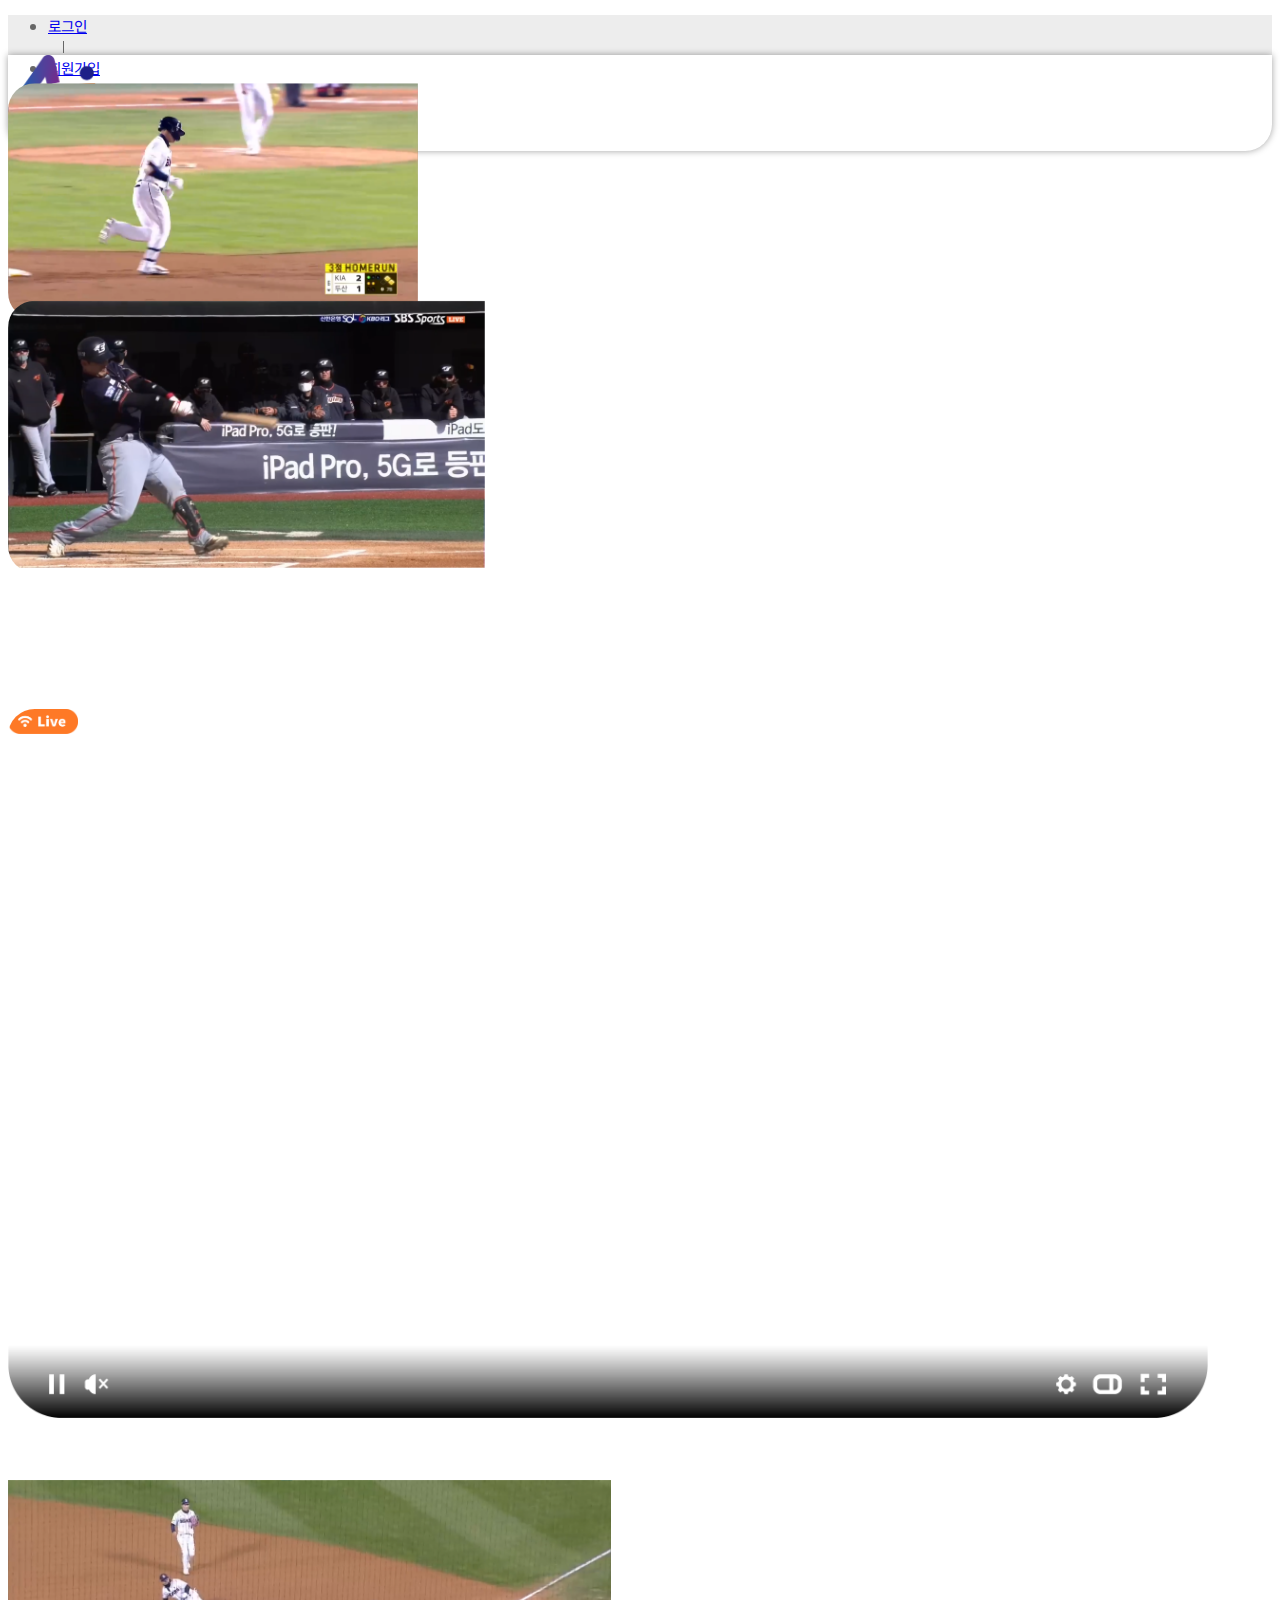
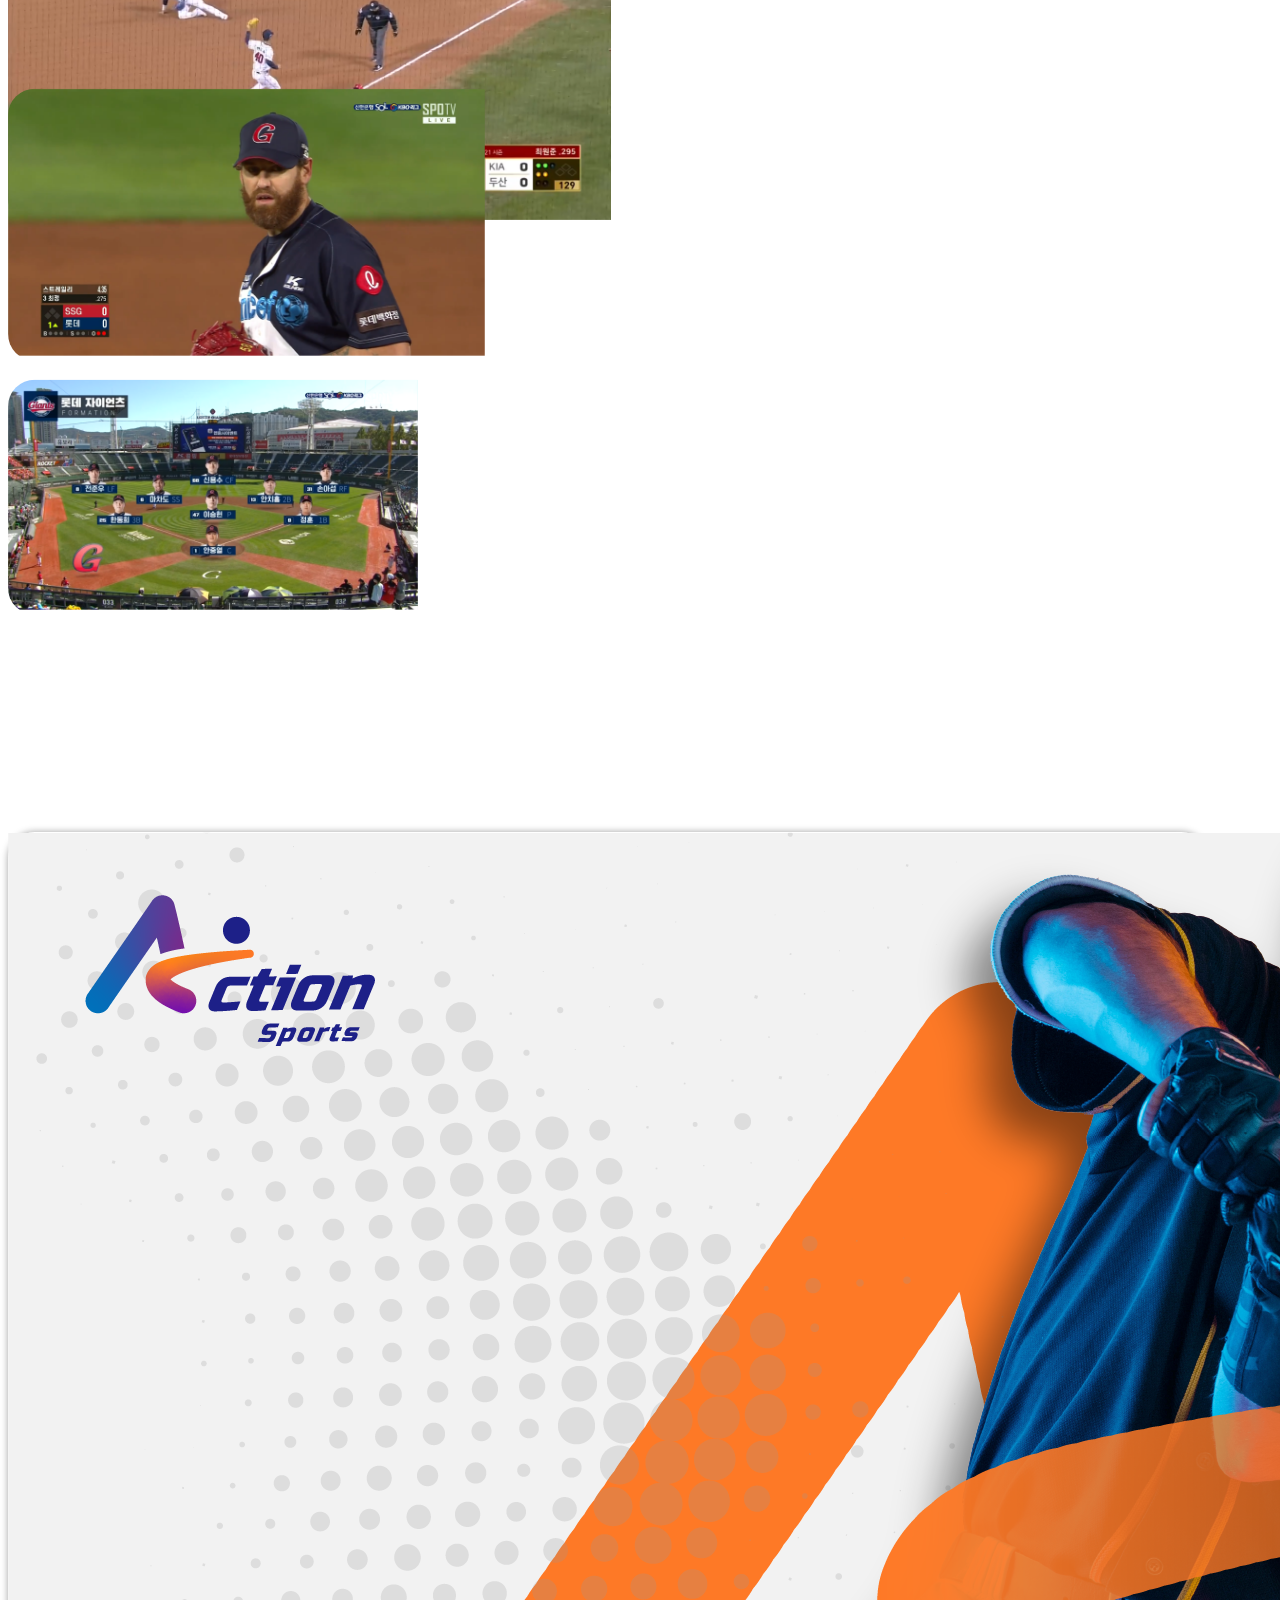
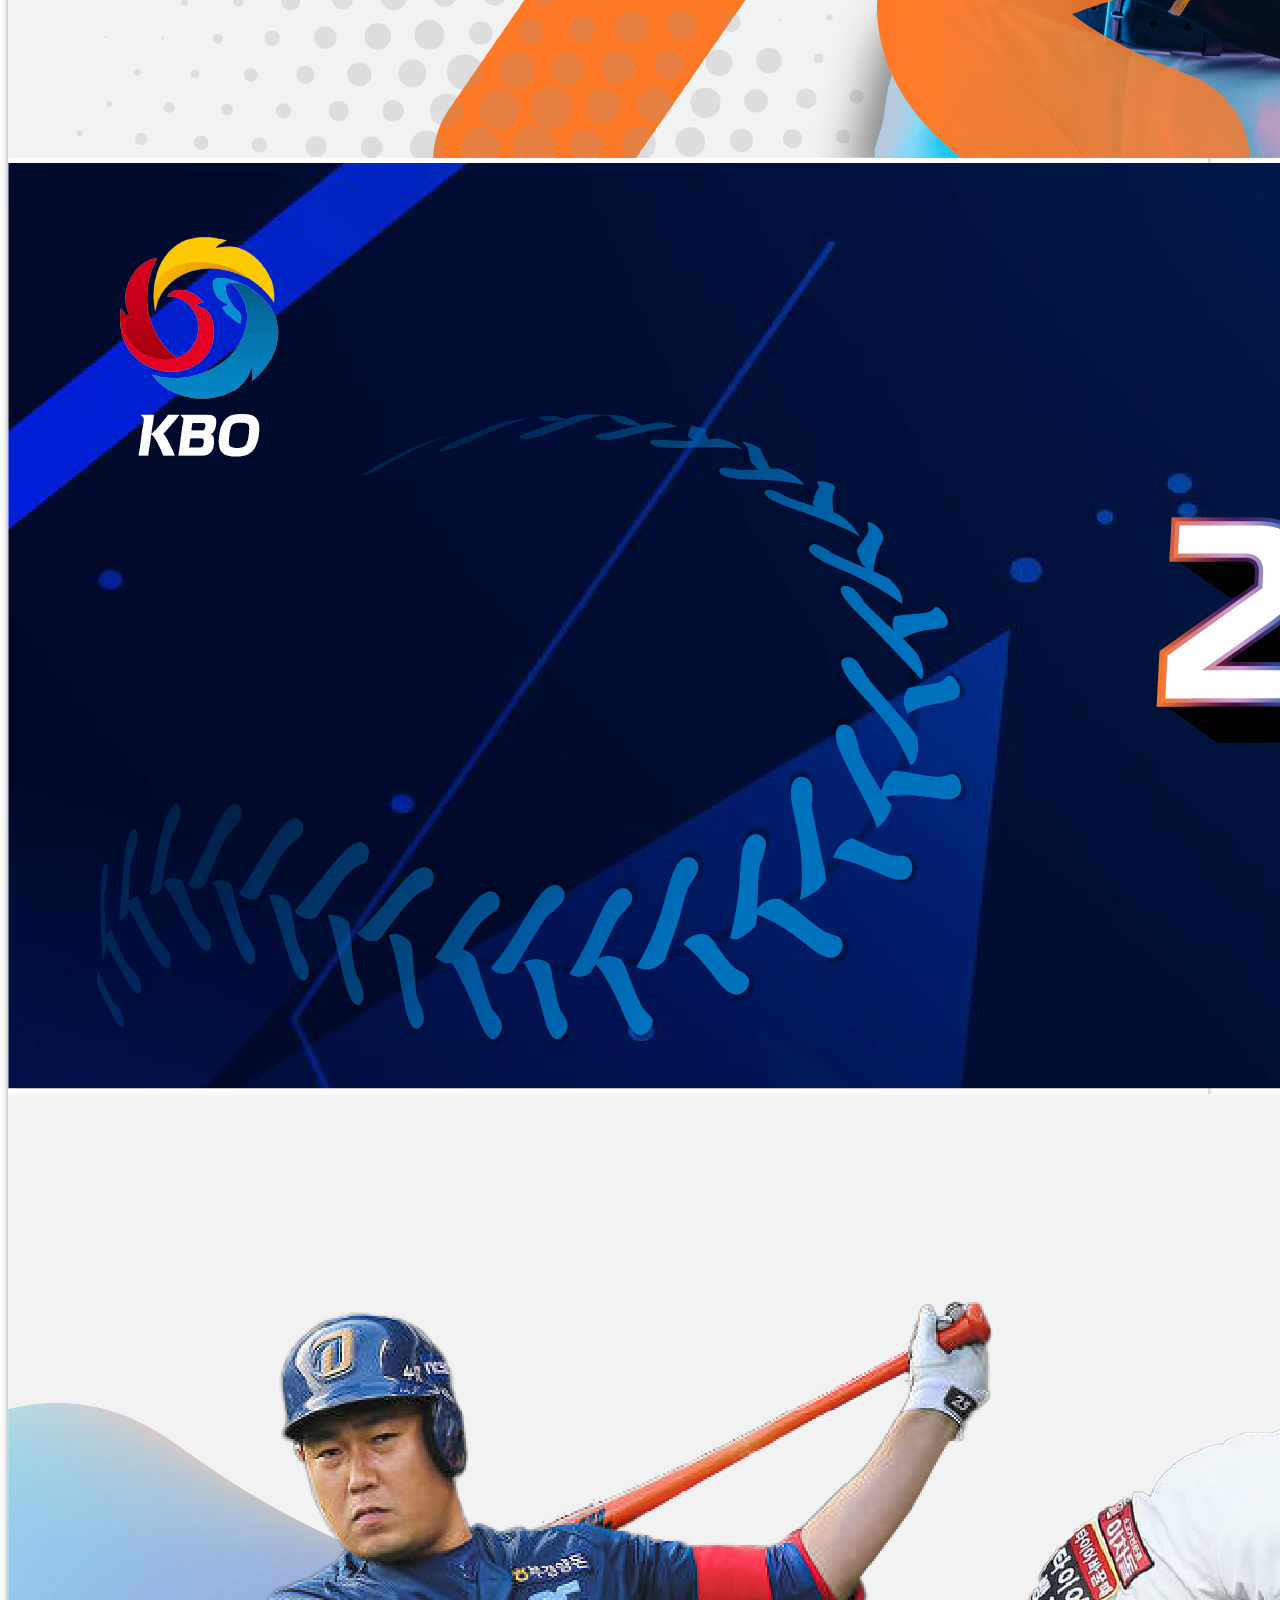
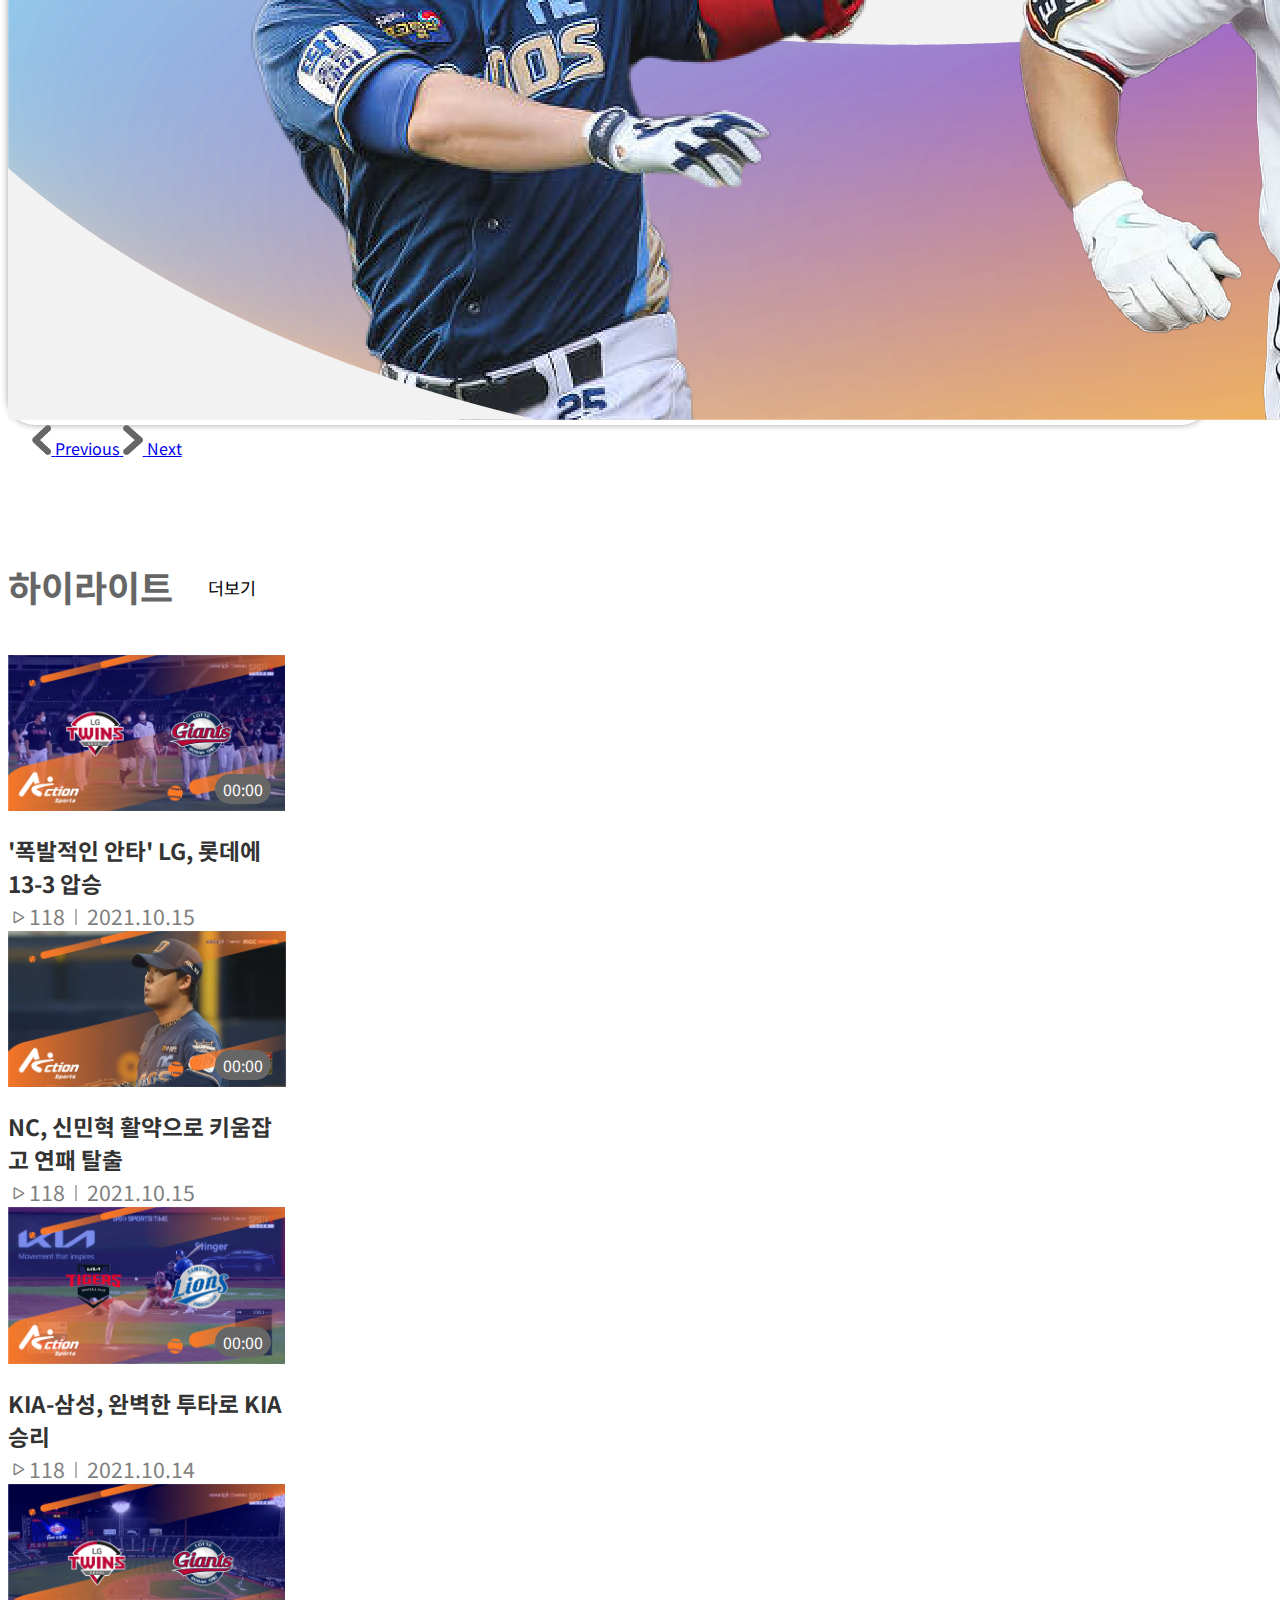
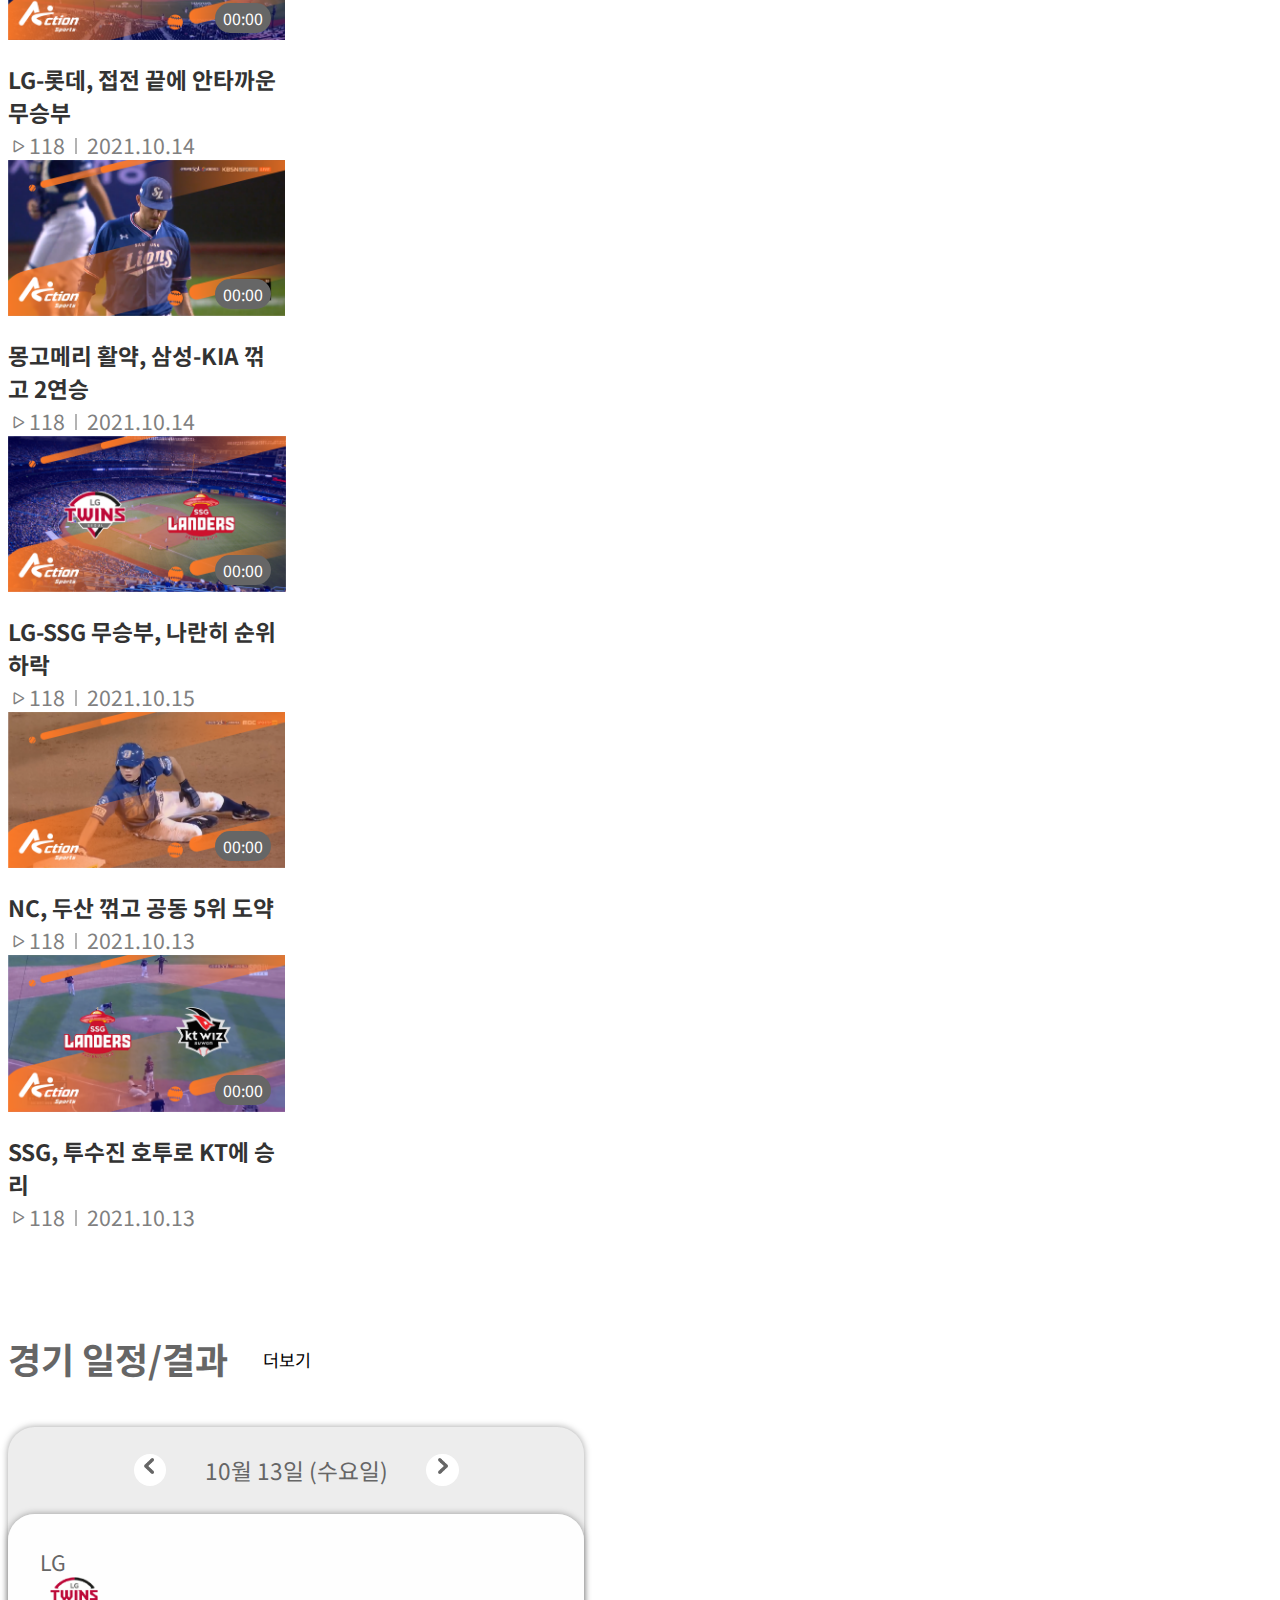
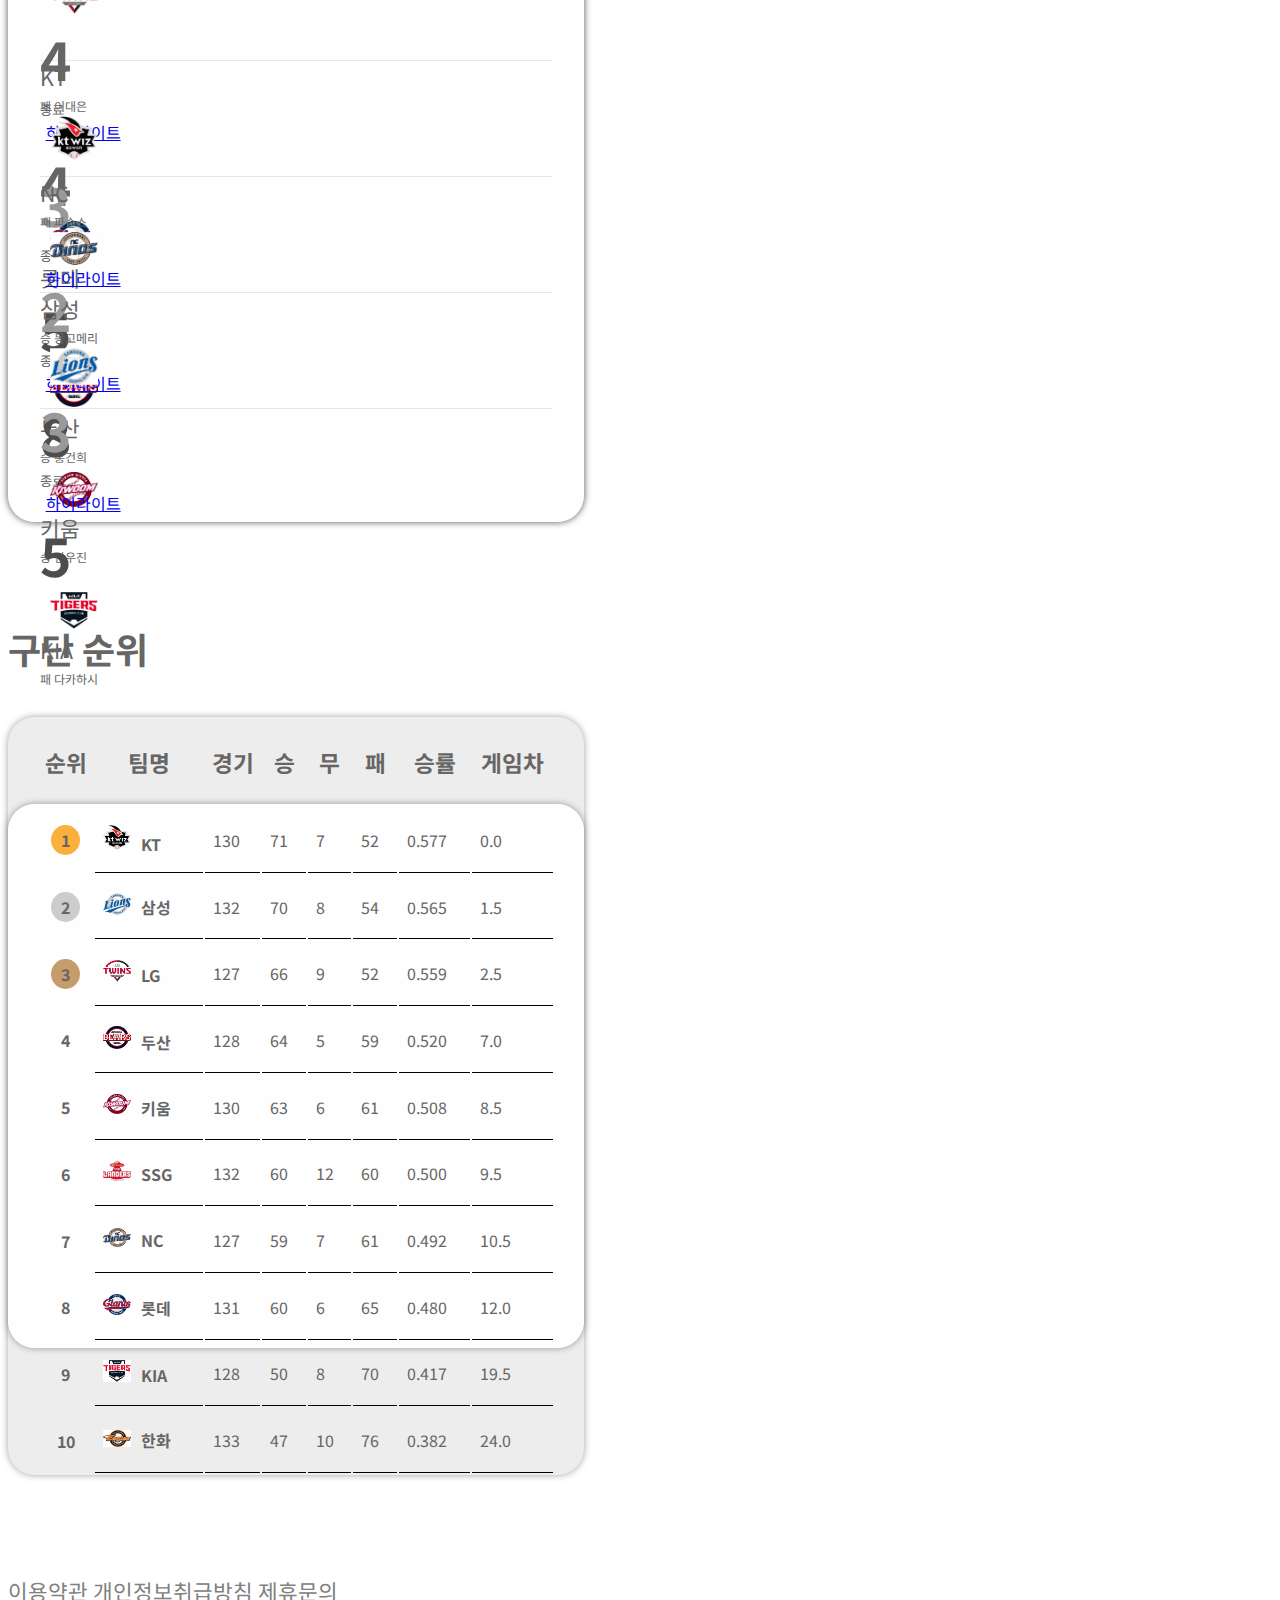
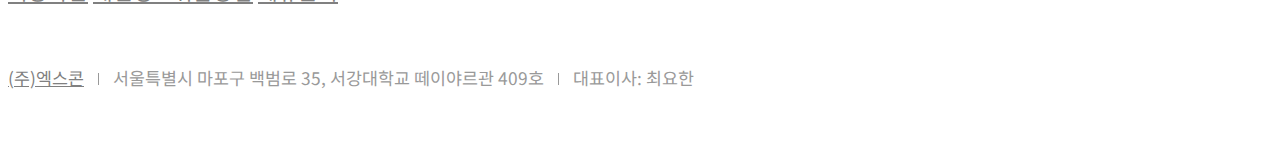
<file: index.html>
<!DOCTYPE html>
<html lang="en">

<head>
    <meta charset="utf-8">
    <title>Action Sports</title>
    <meta name="viewport" content="width=device-width, initial-scale=1, shrink-to-fit=no">

    <!-- CSS -->
    <!-- bootstrap -->
    <!-- ver 4.6.0 -->
    <link rel="stylesheet" href="https://cdn.jsdelivr.net/npm/bootstrap@4.6.0/dist/css/bootstrap.min.css" integrity="sha384-B0vP5xmATw1+K9KRQjQERJvTumQW0nPEzvF6L/Z6nronJ3oUOFUFpCjEUQouq2+l" crossorigin="anonymous">
    <link rel="stylesheet" href="https://cdn.jsdelivr.net/npm/bootstrap-icons@1.6.1/font/bootstrap-icons.css">
    <link href="css/index.css" rel="stylesheet">


    <!-- font -->
    <link href="https://fonts.googleapis.com/css2?family=Noto+Sans+KR:wght@500;700&display=swap" rel="stylesheet">
</head>

<body>

    <!-- 회원정보영역 -->
    <nav class="top__gnb navbar navbar-light navbar-expand-md bd-subnavbar py-0 position-relative" aria-label="Secondary navigation">
        <div class="top__gnb__wrap container d-flex align-items-md-center justify-content-end ">
            <ul class="top__gnb__list navbar-nav flex-row form-inline">
                <li class="top__gnb__item nav-item">
                    <a class="top__gnb__item__link nav-link" href="#">로그인</a>
                </li>
                <li class="top__gnb__item__gap"></li>
                <li class="top__gnb__item nav-item">
                    <a class="top__gnb__item__link nav-link" href="#">회원가입</a>
                </li>
            </ul>
        </div>
    </nav>

    <!-- 네비게이션 -->
    <header class="header navbar navbar-expand-md navbar-light shadow">
        <nav class="gnb container flex-wrap flex-md-nowrap" aria-label="Main navigation">
            <a class="gnb__logo navbar-brand p-0 me-2" href="#">
                <img src="images/main/images/as_logo2.png" alt="logo-img" class="gnb__logo__img">
            </a>

            <button class="gnb__toggler navbar-toggler" type="button" data-toggle="collapse" data-target="#navbarTogglerDemo" aria-controls="navbarTogglerDemo" aria-expanded="false" aria-label="Toggle navigation">
                <span class="gnb__toggler__icon navbar-toggler-icon"></span>
              </button>

            <div class="gnb__wrap collapse navbar-collapse d-flex justify-content-end" id="navbarTogglerDemo">
                <ul class="gnb__list navbar-nav mr-0 mt-2 mt-lg-0">
                    <li class="gnb__item nav-item">
                        <a class="gnb__item__link nav-link" href="#">서비스 소개</a>
                    </li>
                    <li class="gnb__item nav-item">
                        <a class="gnb__item__link nav-link" href="#">액션 라이브</a>
                    </li>
                    <li class="gnb__item nav-item">
                        <a class="gnb__item__link nav-link" href="#">하이라이트</a>
                    </li>
                    <li class="gnb__item nav-item">
                        <a class="gnb__item__link nav-link" href="#">팬페이지</a>
                    </li>
                    <li class="gnb__item nav-item">
                        <a class="gnb__item__link nav-link" href="#">야구소식</a>
                    </li>
                    <li class="gnb__item nav-item">
                        <a class="gnb__item__link nav-link" href="#">야구설명서</a>
                    </li>
                    <li class="gnb__item nav-item">
                        <a class="gnb__item__link nav-link" href="#">고객센터</a>
                    </li>
                </ul>
            </div>
        </nav>
    </header>


    <!-- MAIN -->
    <main class="main">

        <div class="container pt-4">
            <!-- 실시간 플레이어 -->
            <article class="liveplay">
                <div class="liveplay__list position-relative">

                    <div class="liveplay__item__left liveplay__item__left__02 position-absolute border-radius">
                        <img src="images/main/images/sec1_06.png" alt="liveplay__item__left__02__img" class="liveplay__item__left__02__img">
                        <div class="liveplay__item__left__overlay position-absolute"></div>
                    </div>

                    <div class="liveplay__item__left liveplay__item__left__01 position-absolute border-radius">
                        <img src="images/main/images/sec1_04.png" alt="liveplay__item__left__01__img" class="liveplay__item__left__01__img">
                        <div class="liveplay__item__left__overlay position-absolute"></div>
                    </div>

                    <div class="liveplay__item border-radius m-auto position-relative active">
                        <div class="liveplay__item__overlay position-absolute">
                            <img src="images/main/images/sec1_01.png" alt="liveplay__live__icon" class="liveplay__item__overlay_icon position-absolute">
                            <img src="images/main/images/sec1_02.png" alt="liveplay__live__bottom" class="liveplay__item__overlay__bottom position-absolute">
                            <div class="liveplay__item__overlay__box position-absolute">
                                <span class="liveplay__item__overlay__title mb-2">KIA vs 두산 (KIA tigers vs DOOSAN bears)</span>
                                <span class="liveplay__item__overlay__sub font-weight-lighter">잠실종합경기장 잠실야구장</span>
                            </div>
                        </div>
                        <img src="images/main/images/sec1_03.png" alt="liveplay__item__img__01" class="liveplay__item__img">
                    </div>


                    <div class="liveplay__item__right liveplay__item__right__01 position-absolute border-radius">
                        <img src="images/main/images/sec1_05.png" alt="liveplay__item__right__01__img" class="liveplay__item__right__01__img">
                        <div class="liveplay__item__right__overlay position-absolute"></div>
                    </div>

                    <div class="liveplay__item__right liveplay__item__right__02 position-absolute border-radius">
                        <img src="images/main/images/sec1_07.png" alt="liveplay__item__right__02__img" class="liveplay__item__right__02__img">
                        <div class="liveplay__item__right__overlay position-absolute"></div>
                    </div>

                </div>
            </article>

            <!-- 메인 배너 -->
            <article id="carouselExampleControls" class="banners carousel slide" data-bs-ride="carousel">
                <div class="banners__wrap carousel-inner border-radius shadow">
                    <div class="banners__item carousel-item active">
                        <img src="images/main/images/sec2_banner1.png" class="banners__img img-fluid d-block w-100" alt="banner_01" />
                    </div>
                    <div class="banners__item carousel-item">
                        <img src="images/main/images/sec2_banner2.png" class="banners__img img-fluid d-block w-100" alt="banner_01" />
                    </div>
                    <div class="banners__item carousel-item">
                        <img src="images/main/images/sec2_banner3_1.png" class="banners__img img-fluid d-block w-100" alt="banner_01" />
                    </div>
                </div>

                <a class="banners__item__prev carousel-control-prev fs-1" href="#carouselExampleControls" role="button" data-slide="prev">
                    <img src="images/main/images/sec2_icon1.png" alt="banner-left-icon" class="banners__item__prev__icon">
                    <span class="banners__item__prev__text sr-only">Previous</span>
                </a>
                <a class="banners__item__next carousel-control-next" href="#carouselExampleControls" role="button" data-slide="next">
                    <img src="images/main/images/sec2_icon2.png" alt="banner-next-icon" class="banners__item__next__icon">
                    <span class="banners__item__next__text sr-only">Next</span>
                </a>
            </article>

            <!-- 하이라이트 -->
            <article class="highlight row mx-0">

                <div class="highlight__header col-12">
                    <span class="highlight__title">하이라이트</span>
                    <span class="highlight__more btn btn-secondary border-radius">더보기</span>
                </div>

                <div class="highlight__contents row">

                    <div class="highlight__item col">
                        <div class="highlight__item__wrap">
                            <div class="highlight__item__thumbnail">
                                <img src="images/main/images/sec3_tn1.png" alt="highlight_01" class="highlight__item__img">
                                <span class="highlight__item__length">00:00</span>
                            </div>
                            <div class="highlight__item__body text-start">
                                <span class="highlight__item__title">'폭발적인 안타' LG, 롯데에 13-3 압승</span>
                                <div class="highlight__item__box">
                                    <span class="highlight__item__box__views"><i class="highlight__item__box__views__icon bi bi-play"></i>118</span>
                                    <span class="highlight__item__box__gap"></span>
                                    <span class="highlight__item__box__date">2021.10.15</span>
                                </div>
                            </div>
                        </div>
                    </div>

                    <div class="highlight__item col">
                        <div class="highlight__item__wrap">
                            <div class="highlight__item__thumbnail">
                                <img src="images/main/images/sec3_tn2.png" alt="highlight_01" class="highlight__item__img">
                                <span class="highlight__item__length">00:00</span>
                            </div>
                            <div class="highlight__item__body text-start">
                                <span class="highlight__item__title">NC, 신민혁 활약으로 키움잡고 연패 탈출</span>
                                <div class="highlight__item__box">
                                    <span class="highlight__item__box__views"><i class="highlight__item__box__views__icon bi bi-play"></i>118</span>
                                    <span class="highlight__item__box__gap"></span>
                                    <span class="highlight__item__box__date">2021.10.15</span>
                                </div>
                            </div>
                        </div>
                    </div>
                    <div class="highlight__item col">
                        <div class="highlight__item__wrap">
                            <div class="highlight__item__thumbnail">
                                <img src="images/main/images/sec3_tn3.png" alt="highlight_01" class="highlight__item__img">
                                <span class="highlight__item__length">00:00</span>
                            </div>
                            <div class="highlight__item__body text-start">
                                <span class="highlight__item__title">KIA-삼성, 완벽한 투타로 KIA 승리</span>
                                <div class="highlight__item__box">
                                    <span class="highlight__item__box__views"><i class="highlight__item__box__views__icon bi bi-play"></i>118</span>
                                    <span class="highlight__item__box__gap"></span>
                                    <span class="highlight__item__box__date">2021.10.14</span>
                                </div>
                            </div>
                        </div>
                    </div>
                    <div class="highlight__item col">
                        <div class="highlight__item__wrap">
                            <div class="highlight__item__thumbnail">
                                <img src="images/main/images/sec3_tn4.png" alt="highlight_01" class="highlight__item__img">
                                <span class="highlight__item__length">00:00</span>
                            </div>
                            <div class="highlight__item__body text-start">
                                <span class="highlight__item__title">LG-롯데, 접전 끝에 안타까운 무승부</span>
                                <div class="highlight__item__box">
                                    <span class="highlight__item__box__views"><i class="highlight__item__box__views__icon bi bi-play"></i>118</span>
                                    <span class="highlight__item__box__gap"></span>
                                    <span class="highlight__item__box__date">2021.10.14</span>
                                </div>
                            </div>
                        </div>
                    </div>
                    <div class="highlight__item col">
                        <div class="highlight__item__wrap">
                            <div class="highlight__item__thumbnail">
                                <img src="images/main/images/sec3_tn5.png" alt="highlight_01" class="highlight__item__img">
                                <span class="highlight__item__length">00:00</span>
                            </div>
                            <div class="highlight__item__body text-start">
                                <span class="highlight__item__title">몽고메리 활약, 삼성-KIA 꺾고 2연승</span>
                                <div class="highlight__item__box">
                                    <span class="highlight__item__box__views"><i class="highlight__item__box__views__icon bi bi-play"></i>118</span>
                                    <span class="highlight__item__box__gap"></span>
                                    <span class="highlight__item__box__date">2021.10.14</span>
                                </div>
                            </div>
                        </div>
                    </div>
                    <div class="highlight__item col">
                        <div class="highlight__item__wrap">
                            <div class="highlight__item__thumbnail">
                                <img src="images/main/images/sec3_tn6.png" alt="highlight_01" class="highlight__item__img">
                                <span class="highlight__item__length">00:00</span>
                            </div>
                            <div class="highlight__item__body text-start">
                                <span class="highlight__item__title">LG-SSG 무승부, 나란히 순위 하락</span>
                                <div class="highlight__item__box">
                                    <span class="highlight__item__box__views"><i class="highlight__item__box__views__icon bi bi-play"></i>118</span>
                                    <span class="highlight__item__box__gap"></span>
                                    <span class="highlight__item__box__date">2021.10.15</span>
                                </div>
                            </div>
                        </div>
                    </div>
                    <div class="highlight__item col">
                        <div class="highlight__item__wrap">
                            <div class="highlight__item__thumbnail">
                                <img src="images/main/images/sec3_tn7.png" alt="highlight_01" class="highlight__item__img">
                                <span class="highlight__item__length">00:00</span>
                            </div>
                            <div class="highlight__item__body text-start">
                                <span class="highlight__item__title">NC, 두산 꺾고 공동 5위 도약</span>
                                <div class="highlight__item__box">
                                    <span class="highlight__item__box__views"><i class="highlight__item__box__views__icon bi bi-play"></i>118</span>
                                    <span class="highlight__item__box__gap"></span>
                                    <span class="highlight__item__box__date">2021.10.13</span>
                                </div>
                            </div>
                        </div>
                    </div>
                    <div class="highlight__item col">
                        <div class="highlight__item__wrap">
                            <div class="highlight__item__thumbnail">
                                <img src="images/main/images/sec3_tn8.png" alt="highlight_01" class="highlight__item__img">
                                <span class="highlight__item__length">00:00</span>
                            </div>
                            <div class="highlight__item__body text-start">
                                <span class="highlight__item__title">SSG, 투수진 호투로 KT에 승리</span>
                                <div class="highlight__item__box">
                                    <span class="highlight__item__box__views"><i class="highlight__item__box__views__icon bi bi-play"></i>118</span>
                                    <span class="highlight__item__box__gap"></span>
                                    <span class="highlight__item__box__date">2021.10.13</span>
                                </div>
                            </div>
                        </div>
                    </div>

                </div>
            </article>

            <!-- 경기 일정/결과 & 구단 순위 -->
            <article class="schedule__and__record row mx-0">
                <!-- 경기 일정/결과 -->
                <div class="schedule col">
                    <div class="schedule__header">
                        <span class="schedule__title">경기 일정/결과</span>
                        <span class="schedule__more btn btn-secondary border-radius">더보기</span>
                    </div>

                    <div class="schedule__contents border-radius shadow">
                        <div class="schedule__date">
                            <a class="schedule__date__prev border-radius" href="#">
                                <img src="images/main/images/sec2_icon1.png" alt="schedule__date__prev__img" class="schedule__date__prev__img">
                            </a>

                            <span class="schedule__date__today">10월 13일 (수요일)</span>

                            <a class="schedule__date__next border-radius" href="#">
                                <img src="images/main/images/sec2_icon2.png" alt="schedule__date__next__img" class="schedule__date__next__img">
                            </a>
                        </div>

                        <div class="schedule__list card border-radius shadow">

                            <div class="schedule__item row align-items-center border-bottom justify-content-md-center">
                                <div class="schedule__home col-3">
                                    <div class="schedule__home__wrap row justify-content-end">
                                        <div class="schedule__home__box col-md-auto text-right align-self-center">
                                            <span class="schedule__home__title ">LG</span>
                                        </div>
                                        <div class="schedule__home__logo col-md-auto text-center align-self-center">
                                            <img src="images/main/images/sec4_logo03.png" alt="home_logo_img" class="schedule__home__logo__img" />
                                        </div>
                                    </div>
                                </div>

                                <div class="schedule__info col-6">
                                    <div class="row text-center justify-content-md-center">
                                        <span class="schedule__home__score col-md-auto">4</span>
                                        <div class="schedule__info__box col-md-auto align-self-center px-4">
                                            <span class="schedule__info__end">종료</span>
                                            <div class="schedule__highlight row">
                                                <a href="# " class="schedule__highlight__btn btn btn-secondary border-radius col-md-auto text-center px-2">하이라이트</a>
                                            </div>
                                        </div>
                                        <span class="schedule__away__score col-md-auto ">4</span>
                                    </div>
                                </div>

                                <div class="schedule__away col-3">
                                    <div class="schedule__away__wrap row">
                                        <div class="schedule__away__logo col-md-auto text-center align-self-center">
                                            <img src="images/main/images/sec4_logo08.png" alt="away_logo_img" class="schedule__away__logo__img" />
                                        </div>
                                        <div class="schedule__away__box col-md-auto text-left align-self-center">
                                            <span class="schedule__away__title">롯데</span>
                                        </div>
                                    </div>
                                </div>
                            </div>

                            <div class="schedule__item row align-items-center border-bottom justify-content-md-center">
                                <div class="schedule__home col-3 ">
                                    <div class="schedule__home__wrap row justify-content-end">
                                        <div class="schedule__home__box col-md-auto text-right align-self-center">
                                            <span class="schedule__home__title">KT</span>
                                            <span class="schedule__home__pitcher">패 이대은</span>
                                        </div>
                                        <div class="schedule__home__logo col-md-auto text-center align-self-center">
                                            <img src="images/main/images/sec4_logo01.png" alt="home_logo_img" class="schedule__home__logo__img" />
                                        </div>
                                    </div>
                                </div>

                                <div class="schedule__info col-6">
                                    <div class="row text-center justify-content-md-center">
                                        <span class="schedule__home__score schedule__score__lose col-md-auto">3</span>
                                        <div class="schedule__info__box col-md-auto align-self-center px-4">
                                            <span class="schedule__info__end">종료</span>
                                            <div class="schedule__highlight row">
                                                <a href="# " class="schedule__highlight__btn btn btn-secondary border-radius col-md-auto text-center px-2">하이라이트</a>
                                            </div>
                                        </div>
                                        <span class="schedule__away__score schedule__score__win col-md-auto">5</span>
                                    </div>
                                </div>

                                <div class="schedule__away col-3">
                                    <div class="schedule__away__wrap row">
                                        <div class="schedule__away__logo col-md-auto text-center align-self-center">
                                            <img src="images/main/images/sec4_logo04.png" alt="away_logo_img" class="schedule__away__logo__img" />
                                        </div>
                                        <div class="schedule__away__box col-md-auto text-left align-self-center">
                                            <span class="schedule__away__title">두산</span>
                                            <span class="schedule__away__pitcher">승 홍건희</span>
                                        </div>
                                    </div>
                                </div>
                            </div>

                            <div class="schedule__item row align-items-center border-bottom justify-content-md-center">
                                <div class="schedule__home col-3">
                                    <div class="schedule__home__wrap row justify-content-end">
                                        <div class="schedule__home__box col-md-auto text-right align-self-center">
                                            <span class="schedule__home__title">NC</span>
                                            <span class="schedule__home__pitcher">패 파슨스</span>
                                        </div>
                                        <div class="schedule__home__logo col-md-auto text-center align-self-center">
                                            <img src="images/main/images/sec4_logo07.png" alt="home_logo_img" class="schedule__home__logo__img" />
                                        </div>
                                    </div>
                                </div>

                                <div class="schedule__info col-6">
                                    <div class="row text-center justify-content-md-center">
                                        <span class="schedule__home__score schedule__score__lose col-md-auto">2</span>
                                        <div class="schedule__info__box col-md-auto align-self-center px-4">
                                            <span class="schedule__info__end">종료</span>
                                            <div class="schedule__highlight row">
                                                <a href="# " class="schedule__highlight__btn btn btn-secondary border-radius col-md-auto text-center px-2">하이라이트</a>
                                            </div>
                                        </div>
                                        <span class="schedule__away__score schedule__score__win col-md-auto">8</span>
                                    </div>
                                </div>

                                <div class="schedule__away col-3">
                                    <div class="schedule__away__wrap row">
                                        <div class="schedule__away__logo col-md-auto text-center align-self-center">
                                            <img src="images/main/images/sec4_logo05.png" alt="away_logo_img" class="schedule__away__logo__img" />
                                        </div>
                                        <div class="schedule__away__box col text-left align-self-center">
                                            <span class="schedule__away__title">키움</span>
                                            <span class="schedule__away__pitcher">승 안우진</span>
                                        </div>
                                    </div>
                                </div>
                            </div>

                            <div class="schedule__item row align-items-center border-bottom justify-content-md-center">
                                <div class="schedule__home col-3">
                                    <div class="schedule__home__wrap row justify-content-end">
                                        <div class="schedule__home__box col-md-auto text-right align-self-center">
                                            <span class="schedule__home__title">삼성</span>
                                            <span class="schedule__home__pitcher">승 몽고메리</span>
                                        </div>
                                        <div class="schedule__home__logo col-md-auto text-center align-self-center">
                                            <img src="images/main/images/sec4_logo02.png" alt="home_logo_img" class="schedule__home__logo__img" />
                                        </div>
                                    </div>
                                </div>

                                <div class="schedule__info col-6">
                                    <div class="row text-center justify-content-md-center">
                                        <span class="schedule__home__score schedule__score__lose col-md-auto">3</span>
                                        <div class="schedule__info__box col-md-auto align-self-center px-4">
                                            <span class="schedule__info__end">종료</span>
                                            <div class="schedule__highlight row">
                                                <a href="# " class="schedule__highlight__btn btn btn-secondary border-radius col-md-auto text-center px-2">하이라이트</a>
                                            </div>
                                        </div>
                                        <span class="schedule__away__score schedule__score__win col-md-auto">5</span>
                                    </div>
                                </div>

                                <div class="schedule__away col-3">
                                    <div class="schedule__away__wrap row">
                                        <div class="schedule__away__logo col-md-auto text-center align-self-center">
                                            <img src="images/main/images/sec4_logo09.png" alt="away_logo_img" class="schedule__away__logo__img" />
                                        </div>
                                        <div class="schedule__away__box col-md-auto text-left align-self-center">
                                            <span class="schedule__away__title">KIA</span>
                                            <span class="schedule__away__pitcher">패 다카하시</span>
                                        </div>
                                    </div>
                                </div>
                            </div>


                        </div>
                    </div>

                </div>

                <!-- 구단 순위 -->
                <div class="record col">

                    <div class="record__header">
                        <span class="record__title">구단 순위</span>
                    </div>

                    <div class="record__contents border-radius shadow">

                        <table class="record__contents__table table table-hover text-center ">
                            <thead class="record__contents__header">
                                <tr>
                                    <th scope="col">순위</th>
                                    <th scope="col">팀명</th>
                                    <th scope="col">경기</th>
                                    <th scope="col">승</th>
                                    <th scope="col">무</th>
                                    <th scope="col">패</th>
                                    <th scope="col">승률</th>
                                    <th scope="col">게임차</th>
                                </tr>
                            </thead>
                            <tbody class="record__kbo__tbody align-items-center justify-content-md-center">
                                <tr class="record__kbo__tr align-items-center">
                                    <th scope="row"><span class="record__kbo__first">1</span></th>
                                    <td><img src="images/main/images/sec4_logo01.png" alt="record__kbo__tr__logo" class="record__kbo__tr__logo">KT</td>
                                    <td>130</td>
                                    <td>71</td>
                                    <td>7</td>
                                    <td>52</td>
                                    <td>0.577</td>
                                    <td>0.0</td>
                                </tr>
                                <tr class="record__kbo__tr">
                                    <th scope="row"><span class="record__kbo__second">2</span></th>
                                    <td><img src="images/main/images/sec4_logo02.png" alt="record__kbo__tr__logo" class="record__kbo__tr__logo">삼성</td>
                                    <td>132</td>
                                    <td>70</td>
                                    <td>8</td>
                                    <td>54</td>
                                    <td>0.565</td>
                                    <td>1.5</td>
                                </tr>
                                <tr class="record__kbo__tr">
                                    <th scope="row"><span class="record__kbo__third">3</span></th>
                                    <td><img src="images/main/images/sec4_logo03.png" alt="record__kbo__tr__logo" class="record__kbo__tr__logo">LG</td>
                                    <td>127</td>
                                    <td>66</td>
                                    <td>9</td>
                                    <td>52</td>
                                    <td>0.559</td>
                                    <td>2.5</td>
                                </tr>
                                <tr class="record__kbo__tr">
                                    <th scope="row ">4</th>
                                    <td><img src="images/main/images/sec4_logo04.png" alt="record__kbo__tr__logo" class="record__kbo__tr__logo">두산</td>
                                    <td>128</td>
                                    <td>64</td>
                                    <td>5</td>
                                    <td>59</td>
                                    <td>0.520</td>
                                    <td>7.0</td>
                                </tr>
                                <tr class="record__kbo__tr">
                                    <th scope="row ">5</th>
                                    <td><img src="images/main/images/sec4_logo05.png" alt="record__kbo__tr__logo" class="record__kbo__tr__logo">키움</td>
                                    <td>130</td>
                                    <td>63</td>
                                    <td>6</td>
                                    <td>61</td>
                                    <td>0.508</td>
                                    <td>8.5</td>
                                </tr>
                                <tr class="record__kbo__tr">
                                    <th scope="row ">6</th>
                                    <td><img src="images/main/images/sec4_logo06.png" alt="record__kbo__tr__logo" class="record__kbo__tr__logo">SSG</td>
                                    <td>132</td>
                                    <td>60</td>
                                    <td>12</td>
                                    <td>60</td>
                                    <td>0.500</td>
                                    <td>9.5</td>
                                </tr>
                                <tr class="record__kbo__tr">
                                    <th scope="row ">7</th>
                                    <td><img src="images/main/images/sec4_logo07.png" alt="record__kbo__tr__logo" class="record__kbo__tr__logo">NC</td>
                                    <td>127</td>
                                    <td>59</td>
                                    <td>7</td>
                                    <td>61</td>
                                    <td>0.492</td>
                                    <td>10.5</td>
                                </tr>
                                <tr class="record__kbo__tr">
                                    <th scope="row ">8</th>
                                    <td><img src="images/main/images/sec4_logo08.png" alt="record__kbo__tr__logo" class="record__kbo__tr__logo">롯데</td>
                                    <td>131</td>
                                    <td>60</td>
                                    <td>6</td>
                                    <td>65</td>
                                    <td>0.480</td>
                                    <td>12.0</td>
                                </tr>
                                <tr class="record__kbo__tr">
                                    <th scope="row ">9</th>
                                    <td><img src="images/main/images/sec4_logo09.png" alt="record__kbo__tr__logo" class="record__kbo__tr__logo">KIA</td>
                                    <td>128</td>
                                    <td>50</td>
                                    <td>8</td>
                                    <td>70</td>
                                    <td>0.417</td>
                                    <td>19.5</td>
                                </tr>
                                <tr class="record__kbo__tr">
                                    <th scope="row ">10</th>
                                    <td><img src="images/main/images/sec4_logo10.png" alt="record__kbo__tr__logo" class="record__kbo__tr__logo">한화</td>
                                    <td>133</td>
                                    <td>47</td>
                                    <td>10</td>
                                    <td>76</td>
                                    <td>0.382</td>
                                    <td>24.0</td>
                                </tr>
                            </tbody>
                        </table>

                        <div class="record__contents__table__bg shadow">

                        </div>
                    </div>

                </div>
            </article>

        </div>

        <footer class="footer bg-light w-100">
            <div class="fnb__list row w-50 no-gutters text-center m-auto align-items-end">
                <span class="fnb__item col-4 text-right"><a href="#" class="text-decoration-none fnb__item__link">이용약관</a></span>
                <span class="fnb__item col-4 text-center"><a href="#" class="text-decoration-none fnb__item__link">개인정보취급방침</a></span>
                <span class="fnb__item col-4 text-left"><a href="#" class="text-decoration-none fnb__item__link">제휴문의</a></span>
            </div>

            <div class="company__info row no-gutters text-center m-auto align-items-center justify-content-md-center">
                <span class="company__title text-right col-md-auto mx-2"><a href="#" class="text-decoration-none fnb__item__link">(주)엑스콘</a></span>
                <span class="company__info__gap"></span>
                <span class="company__address text-center col-md-auto mx-2">서울특별시 마포구 백범로 35, 서강대학교 떼이야르관 409호</span>
                <span class="company__info__gap"></span>
                <span class="company__ceo text-left col-md-auto mx-2">대표이사: 최요한</span>
            </div>
        </footer>

    </main>

    <!-- Script -->
    <!-- bootstrap -->
    <!-- ver 5.1.3 -->
    <!-- <script src="https://cdn.jsdelivr.net/npm/bootstrap@5.1.3/dist/js/bootstrap.bundle.min.js " integrity="sha384-ka7Sk0Gln4gmtz2MlQnikT1wXgYsOg+OMhuP+IlRH9sENBO0LRn5q+8nbTov4+1p " crossorigin="anonymous "></script> -->
    <!-- ver 4.6.0 -->
    <script src="https://code.jquery.com/jquery-3.5.1.slim.min.js " integrity="sha384-DfXdz2htPH0lsSSs5nCTpuj/zy4C+OGpamoFVy38MVBnE+IbbVYUew+OrCXaRkfj " crossorigin="anonymous "></script>
    <script src="https://cdn.jsdelivr.net/npm/bootstrap@4.6.0/dist/js/bootstrap.bundle.min.js " integrity="sha384-Piv4xVNRyMGpqkS2by6br4gNJ7DXjqk09RmUpJ8jgGtD7zP9yug3goQfGII0yAns " crossorigin="anonymous "></script>

</body>

</html>
</file>
<file: css/index.css>
:root {
    --top-gnb-bg: #EDEDED;
    --font-color-main: #666666;
    --font-color-sub: #808080;
    --font-color-third: #999999;
    --highlight-title-color: #333333;
    --hightlight-box-gap-color: #B3B3B3;
    --schedule-win-color: #4D4D4D;
    --record-first: #FBB03B;
    --record-second: #CCCCCC;
    --record-third: #C69C6D;
    --white: #FFFFFF;
    --black: #000000;
}

* {
    font-family: 'Noto Sans KR', sans-serif;
}

.border-radius {
    border-radius: 26.785px;
}

.shadow {
    /* offset-x | offset-y | blur-radius | spread-radius | color */
    box-shadow: 0px 0px 7px rgba(0, 0, 0, 0.37) !important;
}


/* top__gnb */

.top__gnb {
    height: 40px;
    background-color: var(--top-gnb-bg);
    font-size: 11pt;
    color: var(--font-color-main);
}

.top__gnb__wrap {}

.top__gnb__list {}

.top__gnb__item {
    padding: 0 !important;
}

.top__gnb__item__gap {
    display: inline-block;
    width: 1px;
    height: 12px;
    background-color: var(--font-color-main);
    margin: 0 15px;
}

.top__gnb__item__link {
    padding: 0 !important;
}


/* header (gnb) */

.header {
    height: 96.5px;
    background-color: var(--white);
    font-weight: bold;
    border-radius: 0 0 26.785px 26.785px;
}

.gnb {}

.gnb__logo {}

.gnb__logo__img {
    width: 151.4px;
}

.gnb__toggler {}

.gnb__toggler__icon {}

.gnb__wrap {}

.gnb__list {
    gap: 0 56px;
}

.gnb__item {
    font-size: 16.5pt;
    color: var(--font-color-main);
}

.gnb__item__link {
    padding-right: 0 !important;
    padding-left: 0 !important
}


/* main */

.main {
    margin-top: 50px;
}


/* container */

.container {
    width: 1200px !important;
    max-width: 1200px !important;
    padding: 0 !important;
}


/* liveplay */

.liveplay {}

.liveplay__list {
    width: 100%;
}

.liveplay__item {
    width: fit-content;
    overflow: hidden;
}

.liveplay__item.active {
    z-index: 30;
}

.liveplay__item__overlay {
    z-index: 100;
    width: 100%;
    height: 100%;
}

.liveplay__item__overlay_icon {
    top: 1em;
    left: 1em;
    width: 70px;
}

.liveplay__item__overlay__bottom {
    z-index: 10;
    top: 0;
    left: 0;
    width: 100%;
}

.liveplay__item__overlay__box {
    bottom: 3em;
    left: 1.5em;
    color: var(--white);
}

.liveplay__item__overlay__title {
    display: block;
    font-size: 17pt;
    font-weight: bold;
}

.liveplay__item__overlay__sub {
    display: block;
}

.liveplay__item__img {
    width: 603px;
}

.liveplay__item__left {
    top: 50%;
    left: 10%;
    transform: translateY(-50%);
    overflow: hidden;
}

.liveplay__item__left__01 {
    z-index: 20;
}

.liveplay__item__left__01__img {
    width: 477px;
    height: auto;
}

.liveplay__item__left__overlay {
    top: 0;
    left: 0;
    width: 100%;
    height: 100%;
    background-color: rgba(255, 255, 255, 0.28);
    z-index: 100;
}

.liveplay__item__left__overlay__02 {
    background-color: rgba(255, 255, 255, 0.35);
}

.liveplay__item__left__02 {
    z-index: 10;
    left: 0;
}

.liveplay__item__left__02__img {
    width: 410px;
    height: auto;
}

.liveplay__item__right {
    top: 50%;
    right: 10%;
    transform: translateY(-50%);
    overflow: hidden;
}

.liveplay__item__right__01 {
    z-index: 20;
}

.liveplay__item__right__01__img {
    width: 477px;
    height: auto;
}

.liveplay__item__right__overlay {
    top: 0;
    left: 0;
    width: 100%;
    height: 100%;
    background-color: rgba(255, 255, 255, 0.28);
    z-index: 100;
}

.liveplay__item__right__overlay__02 {
    background-color: rgba(255, 255, 255, 0.35);
}

.liveplay__item__right__02 {
    z-index: 10;
    right: 0;
}

.liveplay__item__right__02__img {
    width: 410px;
    height: auto;
}


/* banners */

.banners {
    margin-top: 100px;
}

.banners__wrap {}

.banners__item__prev {
    width: 10%;
    padding-left: 2%;
    justify-content: start;
}

.banners__item__prev__icon,
.banners__item__next__icon {
    height: 30px;
}

.banners__item__next {
    width: 10%;
    padding-right: 2%;
    justify-content: end;
}


/* highlight */

.highlight {
    margin-top: 100px;
}

.highlight__header {
    padding: 0;
}

.highlight__title {
    font-size: 27pt;
    font-weight: bold;
    color: var(--font-color-main);
}

.highlight__more {
    width: 60.4px;
    height: 28.1px;
    margin-left: 30.6px;
    padding: 0;
    vertical-align: super;
    font-size: 13pt;
}

.highlight__contents {
    margin: 43.3px 0 0 0;
    gap: 67.3px 29.7px;
}

.highlight__item {
    width: 277px;
    padding: 0;
}

.highlight__item__wrap {
    width: 100%;
}

.highlight__item__thumbnail {
    position: relative;
    width: 100%;
}

.highlight__item__img {
    width: fit-content;
    height: 156.2px;
}

.highlight__item__length {
    position: absolute;
    right: 14px;
    bottom: 12px;
    padding: 3px 8px;
    background-color: var(--font-color-main);
    font-size: 12pt;
    color: var(--white);
    border-radius: 26.785px;
}

.highlight__item__body {
    margin-top: 18px;
}

.highlight__item__title {
    font-size: 17pt;
    font-weight: bold;
    color: var(--highlight-title-color);
}

.highlight__item__box {
    font-size: 16pt;
    font-weight: medium;
    color: var(--font-color-sub);
}

.highlight__item__box__views {}

.highlight__item__box__views__icon {}

.highlight__item__box__gap {
    display: inline-block;
    width: 2px;
    height: 12pt;
    background-color: var(--hightlight-box-gap-color);
    margin: 0 5px;
}

.highlight__item__box__date {}


/* schedule__and__record */

.schedule__and__record {
    gap: 0 47.9px;
}

.schedule {
    margin-top: 100px;
    padding: 0;
    width: 576px;
}

.schedule__header {
    width: fit-content;
}

.schedule__title {
    font-size: 27pt;
    font-weight: bold;
    color: var(--font-color-main);
}

.schedule__more {
    width: 60.4px;
    height: 28.1px;
    margin-left: 30.6px;
    padding: 0;
    vertical-align: super;
    font-size: 13pt;
}

.schedule__contents {
    margin-top: 43.3px;
    background-color: var(--top-gnb-bg);
    color: var(--font-color-main);
}

.schedule__date {
    display: block;
    height: 87.2px;
    line-height: 87.2px;
    text-align: center;
}

.schedule__date__prev {
    display: inline-block;
    background-color: var(--white);
    width: 32.5px;
    height: 32.5px;
    line-height: 32.5px;
}

.schedule__date__prev__img {
    width: 10px;
    height: auto;
    margin-bottom: 3px;
    margin-right: 1px;
}

.schedule__date__today {
    margin: 0 34.5px;
    font-size: 17pt;
    vertical-align: top;
}

.schedule__date__next {
    display: inline-block;
    background-color: var(--white);
    width: 32.5px;
    height: 32.5px;
    line-height: 32.5px;
}

.schedule__date__next__img {
    width: 10px;
    height: auto;
    margin-bottom: 3px;
    margin-left: 1px;
}

.schedule__list {
    min-height: 544.3px;
    padding: 31.6px;
    background: rgba(255, 255, 255, 0.9);
}

.schedule__item {
    height: 114.8px;
    margin: 0;
    border-bottom: 1px solid #E6E6E6;
}

.schedule__home {}

.schedule__home__wrap,
.schedule__away__wrap {}

.schedule__home__box,
.schedule__away__box {
    padding: 0;
}

.schedule__home__title,
.schedule__away__title {
    display: block;
    font-size: 16pt;
}

.schedule__home__pitcher,
.schedule__away__pitcher {
    font-size: 9pt;
}

.schedule__home__logo,
.schedule__away__logo {
    padding: 0 10px;
}

.schedule__home__logo__img,
.schedule__away__logo__img {
    width: 48.2px;
}

.schedule__info {}

.schedule__home__score,
.schedule__away__score {
    font-size: 40pt;
    font-weight: bold;
}

.schedule__score__win {
    color: var(--schedule-win-color);
}

.schedule__score__lose {
    color: var(--font-color-third);
}

.schedule__info__box {}

.schedule__info__end {
    font-size: 10pt;
}

.schedule__highlight {}

.schedule__highlight__btn {
    padding: 0 6px;
}


/* record */

.record {
    margin-top: 100px;
    padding: 0;
    width: 576px;
}

.record__header {}

.record__title {
    font-size: 27pt;
    font-weight: bold;
    color: var(--font-color-main);
}

.record__contents {
    margin-top: 43.3px;
    background-color: var(--top-gnb-bg);
    color: var(--font-color-main);
    position: relative;
}

.record__contents__table {
    margin-bottom: 0;
    width: 90%;
    margin: 0 auto;
    position: relative;
    height: 631.5px;
}

.record__contents__header {
    height: 87.2px;
    line-height: 87.2px;
    text-align: center;
    font-size: 17pt;
    color: var(--font-color-main);
    padding: 0 31.6px !important;
}

.record__kbo__tbody {
    position: relative;
    height: 480px;
    background: transparent;
    color: var(--font-color-main);
    z-index: 3;
}

.record__contents__table__bg {
    width: 100%;
    height: 544.3px;
    position: absolute;
    top: 87.2px;
    border-radius: 26.785px;
    background: rgb(255, 255, 255, 0.9);
    z-index: 1;
}

.record__kbo__tr th {
    font-weight: bold;
}

.record__kbo__tr td:nth-child(2) {
    font-weight: bold;
}

.table thead {
    border: none !important;
}

.table thead tr {
    border: none !important;
}

.table thead tr th {
    border: none !important;
    padding: 0;
}

.table th {
    height: 47.7px;
    padding: 0;
    vertical-align: middle;
    border: none !important;
}

.table td {
    height: 47.7px;
    padding: 0.5rem;
    vertical-align: middle;
    border: none !important;
    border-bottom: 1px solid black !important;
}

.table tbody tr:first-child {}

.table tbody tr:first-child th,
.table tbody tr:first-child td {}

.record__kbo__tr {
    height: 47.7px;
}

.record__kbo__first,
.record__kbo__second,
.record__kbo__third {
    background-color: var(--record-first);
    padding: 3px 10px;
    border-radius: 50%;
}

.record__kbo__second {
    background-color: var(--record-second);
}

.record__kbo__third {
    background-color: var(--record-third);
}

.record__kbo__tr__logo {
    width: 28px;
    margin-right: 10px;
}


/* footer */

.footer {
    margin-top: 100px;
}

.fnb__list {
    height: 90px;
    color: var(--font-color-sub);
    font-size: 16pt;
}

.fnb__item__link {
    color: var(--font-color-sub);
}

.company__info {
    height: 90px;
    color: var(--font-color-third);
    font-size: 13pt;
}

.company__info__gap {
    display: inline-block;
    width: 1px;
    height: 12px;
    background-color: var(--font-color-third);
    margin: 0 10px;
}
</file>
